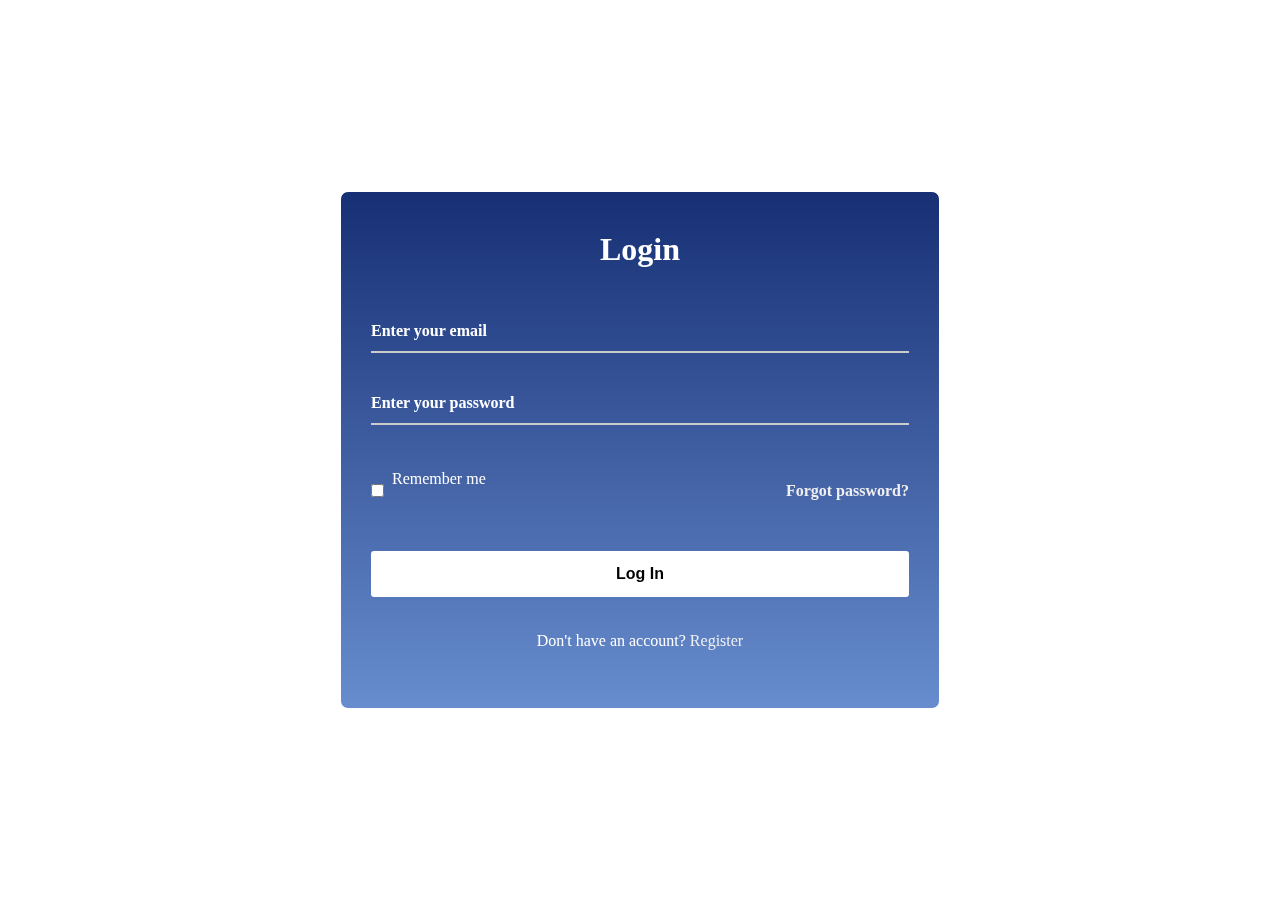
<file: index.html>
<!DOCTYPE html>
<html lang="en">
<head>
    <meta charset="UTF-8">
    <meta name="viewport" content="width=device-width, initial-scale=1.0">
    <title>Document</title>
    <link rel="stylesheet" type="text/css" href="css/style.css" />
    <link rel="stylesheet" type="text/css" href="css/index.css" />
</head>
<body>
    <div class="wrapper">
        <form action="#">
          <h2>Login</h2>
            <div class="input-field">
            <input type="text" required>
            <label>Enter your email</label>
          </div>
          <div class="input-field">
            <input type="password" required>
            <label>Enter your password</label>
          </div>
          <div class="forget">
            <label for="remember">
              <input type="checkbox" id="remember">
              <p>Remember me</p>
            </label>
            <a href="#">Forgot password?</a>
          </div>
          <button type="submit" onclick="location.href='home.html'">Log In</button>
          <div class="register">
            <p>Don't have an account? <a href="#">Register</a></p>
          </div>
        </form>
      </div>
</body>
</html>
</file>
<file: css/style.css>
* {
  margin: 0;
  padding: 0;
  box-sizing: border-box;
}

body {
  --sb-width: 5rem;
  font-family: system-ui, sans-serif;
  font-size: 16px;
  line-height: 1.7;
  color: #333;
  background-color: #fff;
}

body.sb-expanded {
  --sb-width: 12.5rem;
}

h1 {
  font-size: 1.5rem;
  font-weight: bold;
  font-family: Oswald;
}

span {
  font-family: Oswald;
  font-weight: bold;
}

div {
  font-family: Oswald;
  font-weight: bold;
}

p {
  margin-bottom: 1.5rem;
  font-weight: lighter;
  font-family: Thonburi;
}

aside {
  position: fixed;
  inset: 0 auto 0 0;
  padding: 1rem;
  width: var(--sb-width);
  background-image: linear-gradient(#172f74, #678dce);
  transition: width 0.5s ease-in-out;
}

nav {
  height: 100%;
}

nav ul {
  list-style: none;
  height: 100%;
  display: flex;
  flex-flow: column;
  gap: 0.25rem;
}

nav li:last-child {
  margin-top: auto;
}

nav a {
  display: flex;
  align-items: center;
  gap: 0.625rem;
  padding: 0.625rem 0.875rem;
  font-size: 1.25rem;
  line-height: 1;
  color: #fff;
  text-decoration: none;
  border-radius: 0.375rem;
  transition: background-color 0.5s ease-in-out, color 0.5s ease-in-out;
}

nav a.active,
nav a:hover,
nav a:focus-visible {
  outline: none;
  color: #000000;
  background-color: #ffffff;
}

nav a span {
  font-size: 0.875rem;
  opacity: 0;
  visibility: hidden;
  transition: opacity 0.3s ease-in-out, visibility 0.3s ease-in-out;
}

.sb-expanded nav a span {
  opacity: 1;
  visibility: visible;
}

.sb-expanded aside .bx-chevrons-right {
  rotate: 180deg;
}

main {
  margin-left: 5rem;
  padding: 1rem 2rem;
  transition: margin-left 0.5s ease-in-out;
}

@media (min-width: 768px) {
  main {
    margin-left: var(--sb-width);
  }
}

.hover:hover {
  transform: scale(1.02);
  cursor: pointer;
}

.textareaclasses {
  position: relative;
  border-radius: 0.35rem;
  background-color: white;
  margin: 2%;
  text-align: center;
  font-size: 20px;
  padding: 6%;
  height: 96%;
  z-index: 0;
}

.textareaclasses>h1 {
  margin-top: 20%;
}

.grid {
  display: grid;
  grid-template-columns: auto;
  grid-template-rows: auto;
  gap: 1rem;
}

.grid>div {
  border-radius: 0.35rem;
  border-width: 1.5px;
  box-shadow: 0.25rem 0.25rem 0.2rem rgba(0, 0, 0, 0.15);
  transition: transform 0.3s ease-in-out;
  background-image: linear-gradient(#172f74, #678dce);
  background-size: cover;
  background-position: center;
}

.calendar-body {
  border-radius: 0.35rem;
  background-color: white;
  text-align: center;
  vertical-align: center;
  font-size: 20px;
  padding: 1%;
  margin: 8px;
}

.calendar-header {
  display: flex;
  justify-content: space-between;
  align-items: center;
  border-radius: 0.35rem;
  background-color: white;
  text-align: center;
  vertical-align: center;
  font-size: 20px;
  padding: 1%;
  margin: 8px;
}

.calendar-header button {
  background-color: transparent;
  border: none;
  font-size: 1.5em;
  cursor: pointer;
}

#month-year {
  font-size: 1.2em;
  font-weight: bold;
}

.calendar-weekdays,
.calendar-dates {
  display: grid;
  grid-template-columns: repeat(7, 1fr);
}

.calendar-weekdays div,
.calendar-dates div {
  text-align: center;
  padding: 10px;
}

.calendar-weekdays div {
  font-weight: bold;
}

.calendar-dates div {
  border-bottom: 1px solid #eaeef3;
  cursor: pointer;
}

.calendar-dates div:hover {
  background-color: #f1f1f1;
}

.current-date {
  background-color: #007bff;
  color: #fff;
  border-radius: 50%;
}
</file>
<file: css/index.css>
body {
    display: flex;
    align-items: center;
    justify-content: center;
    min-height: 100vh;
    width: 100%;
    padding: 0 10px;
}

body::before {
    content: "";
    position: absolute;
    width: 100%;
    height: 100%;
    background-position: center;
    background-size: cover;
}

.wrapper {
    background-image: linear-gradient(#172f74, #678dce);
    width: 600px;
    border-radius: 8px;
    padding: 30px;
    text-align: center;
    border: 1px solid rgb(255, 255, 255);
    backdrop-filter: blur(8px);
    -webkit-backdrop-filter: blur(8px);
}

form {
    display: flex;
    flex-direction: column;
}

h2 {
    font-size: 2rem;
    margin-bottom: 20px;
    color: #fff;
}

.input-field {
    position: relative;
    border-bottom: 2px solid #ccc;
    margin: 15px 0;
}

.input-field label {
    position: absolute;
    top: 50%;
    left: 0;
    transform: translateY(-50%);
    color: #fff;
    font-size: 16px;
    pointer-events: none;
    transition: 0.15s ease;
}

.input-field input {
    width: 100%;
    height: 40px;
    background: transparent;
    border: none;
    outline: none;
    font-size: 16px;
    color: #fff;
}

.input-field input:focus~label,
.input-field input:valid~label {
    font-size: 0.8rem;
    top: 10px;
    transform: translateY(-120%);
}

.forget {
    display: flex;
    align-items: center;
    justify-content: space-between;
    margin: 25px 0 35px 0;
    color: #fff;
}

#remember {
    accent-color: #fff;
}

.forget label {
    display: flex;
    align-items: center;
}

.forget label p {
    margin-left: 8px;
}

.wrapper a {
    color: #efefef;
    text-decoration: none;
}

.wrapper a:hover {
    text-decoration: underline;
}

button {
    background: #fff;
    color: #000;
    font-weight: 600;
    border: none;
    padding: 12px 20px;
    cursor: pointer;
    border-radius: 3px;
    font-size: 16px;
    border: 2px solid transparent;
    transition: 0.3s ease;
}

button:hover {
    color: #fff;
    border-color: #fff;
    background: rgba(255, 255, 255, 0.15);
}

.register {
    text-align: center;
    margin-top: 30px;
    color: #fff;
}
</file>
